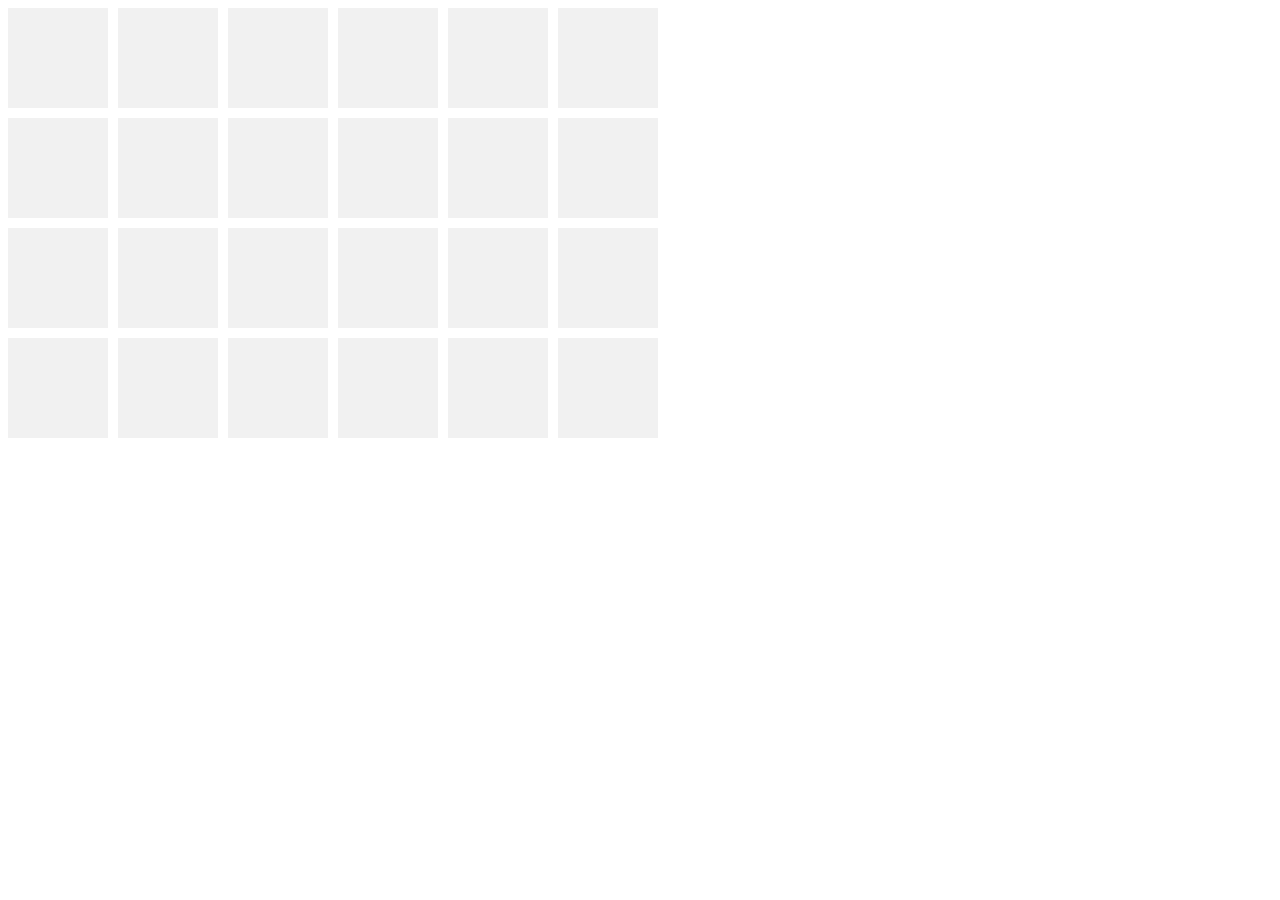
<file: index.html>
<!DOCTYPE html>
<html lang="en">
<head>
    <meta charset="UTF-8">
  <link rel="stylesheet" href="style.css">
  <script src="script.js" defer></script>
    <title>Title</title>
</head>
<body>
<section id="gameBoard"></section>
<button class="playAgain"> PLAY AGAIN</button>

</body>
</html>
</file>
<file: style.css>
body {
    display: flex;
    flex-direction: column;
    gap: 10px;
    max-width: 680px;
}
#gameBoard {
    display: flex;
    flex-wrap: wrap;
    gap:10px;
}


div {
    width: 100px;
    height: 100px;
    background-color: #f1f1f1;
    font-size: 75px;
    display: flex;
    justify-content: center;
    align-items: center;
    cursor: pointer;
}

div > span {
    opacity: 0;
}

.open {
    cursor: default;
}
.open > span{
    opacity: 1;
}

.playAgain {
    margin-top: 20px;
    width: 100px;
    height: 30px;
    display: none;
}
</file>
